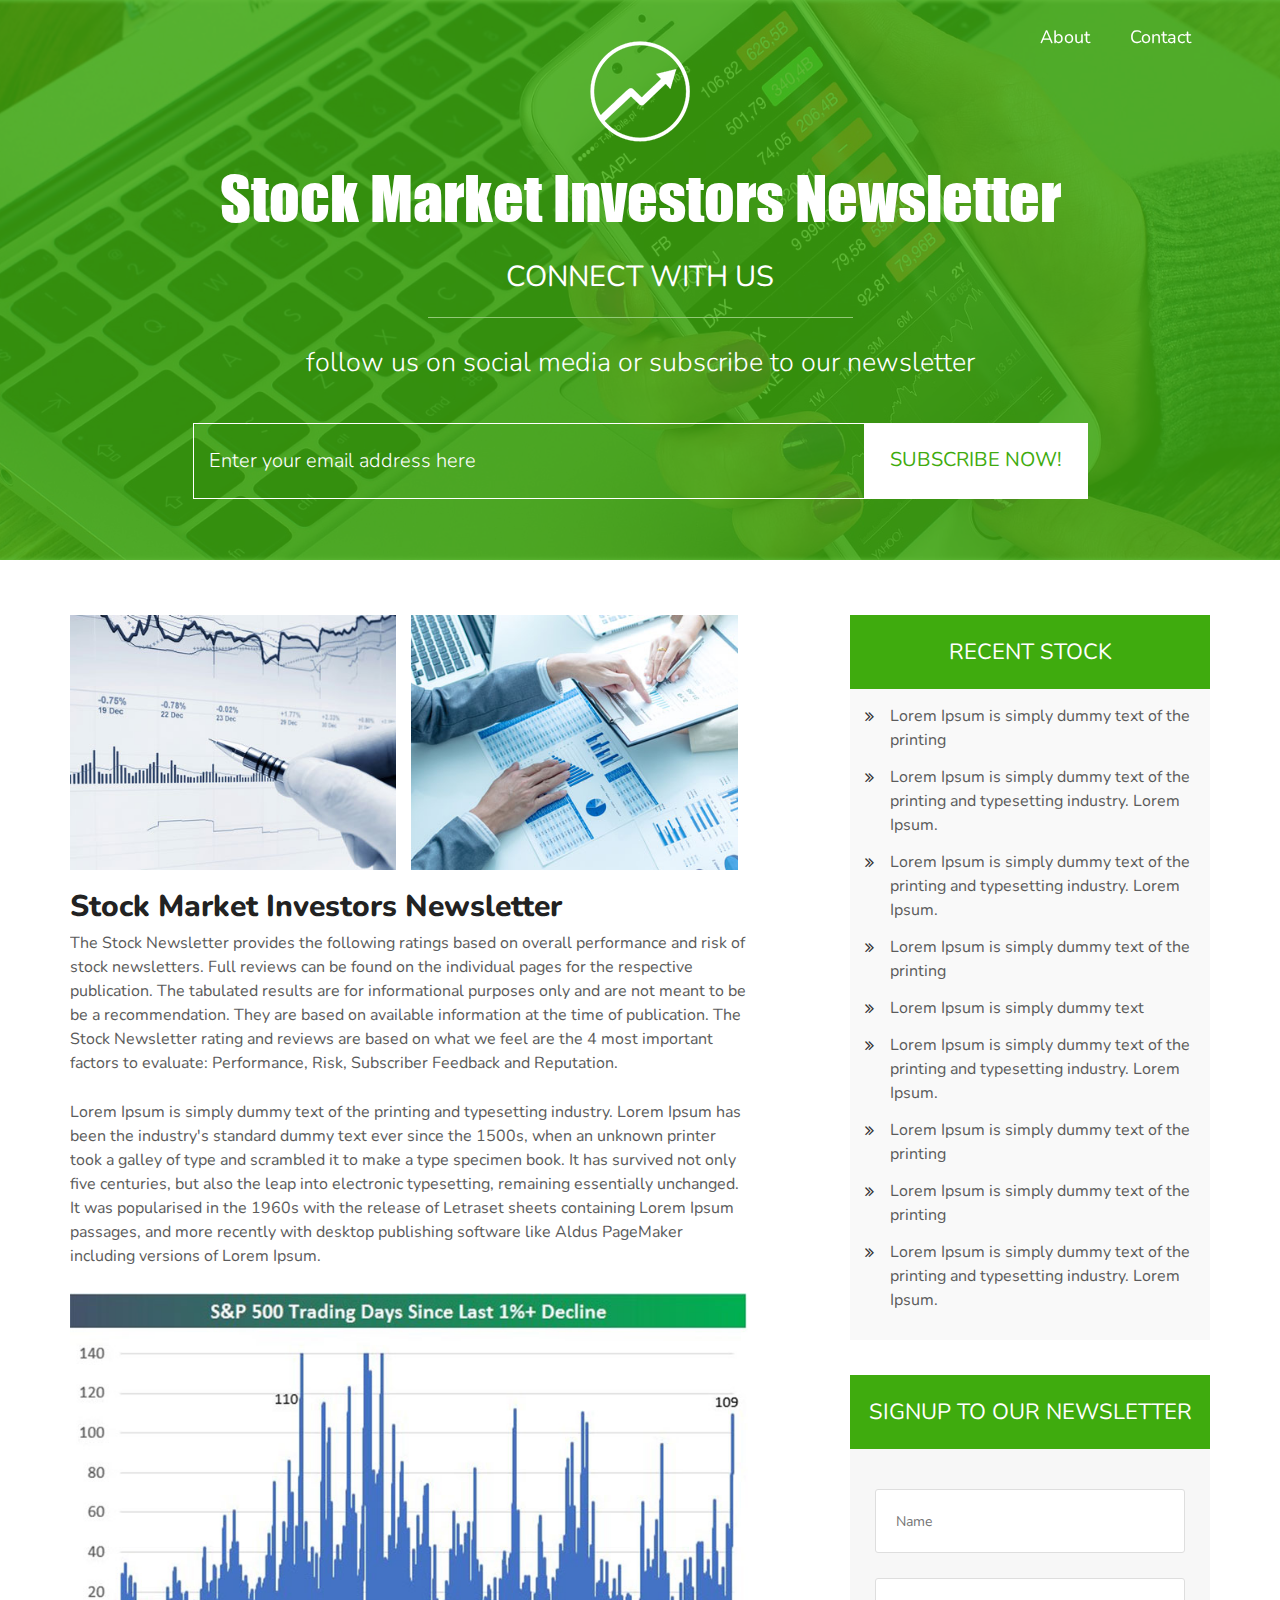
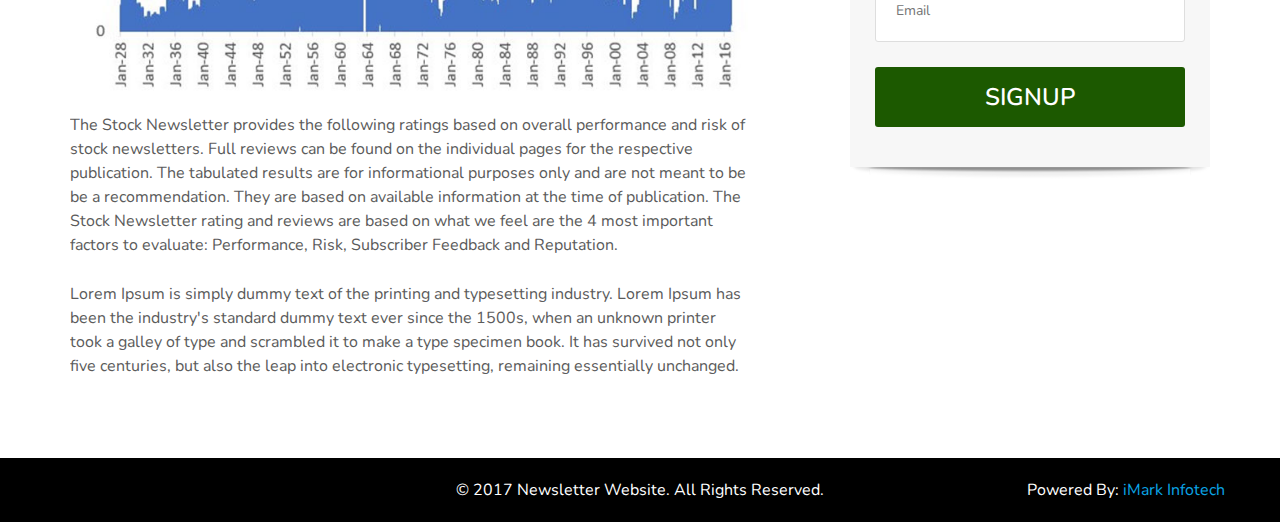
<file: index.html>
<!DOCTYPE html>
<html lang="en">

<head>
    <meta charset="utf-8">
    <meta http-equiv="X-UA-Compatible" content="IE=edge">
    <meta name="viewport" content="width=device-width, initial-scale=1, maximum-scale=1, user-scalable=no">
    <!-- The above 3 meta tags *must* come first in the head; any other head content must come *after* these tags -->
    <title>Home | Stock Market Investors Newsletter</title>
    <!-- Favicon -->
    <link rel="icon" href="images/favicon.ico" type="image/x-icon">
    <!-- Bootstrap -->
    <link href="css/bootstrap.min.css" rel="stylesheet">
    <!-- Custom Style -->
    <link href="css/style.css" rel="stylesheet">
    <!-- Fonts -->
    <link href="https://fonts.googleapis.com/css?family=Nunito:300,400,600,700,800" rel="stylesheet">
    <!-- FontAwesome -->
    <link rel="stylesheet" href="https://maxcdn.bootstrapcdn.com/font-awesome/4.7.0/css/font-awesome.min.css">
</head>

<body>
    <div class="preloader">
        <div class="cssload-thecube">
            <div class="cssload-cube cssload-c1"></div>
            <div class="cssload-cube cssload-c2"></div>
            <div class="cssload-cube cssload-c4"></div>
            <div class="cssload-cube cssload-c3"></div>
        </div>
    </div>
    <header>
        <div class="container">
            <nav>
                <ul>
                    <li><a href="#">about</a></li>
                    <li><a href="#">contact</a></li>
                </ul>
            </nav>
            <a class="logo" href="index.html"><img src="images/logo.png" alt="logo"></a>
        </div>
    </header>
    <section class="banner" style="background:url(images/home-banner.jpg);">
        <div class="container">
            <div class="info-caption">
                <h1 class="wow animate fadeInUp">Stock Market Investors Newsletter</h1>
                <h3>Connect with us</h3>
                <h4>follow us on social media or subscribe to our newsletter</h4>
                <div class="subscribe_us">
                    <input type="text" placeholder="Enter your email address here">
                    <button>subscribe now!</button>
                </div>
            </div>
        </div>
    </section>
    <section class="home-content">
        <div class="container">
            <div class="row">
                <div class="col-md-8">
                    <div class="main_area">
                        <div class="img_area">
                            <figure><img src="images/content_img1.jpg" alt="content_img"></figure>
                            <figure><img src="images/content_img2.jpg" alt="content_img"></figure>
                        </div>
                        <h2 class="title">Stock Market Investors Newsletter</h2>
                        <p>The Stock Newsletter provides the following ratings based on overall performance and risk of stock newsletters. Full reviews can be found on the individual pages for the respective publication. The tabulated results are for informational purposes only and are not meant to be be a recommendation. They are based on available information at the time of publication. The Stock Newsletter rating and reviews are based on what we feel are the 4 most important factors to evaluate: Performance, Risk, Subscriber Feedback and Reputation.</p>
                        <p>Lorem Ipsum is simply dummy text of the printing and typesetting industry. Lorem Ipsum has been the industry's standard dummy text ever since the 1500s, when an unknown printer took a galley of type and scrambled it to make a type specimen book. It has survived not only five centuries, but also the leap into electronic typesetting, remaining essentially unchanged. It was popularised in the 1960s with the release of Letraset sheets containing Lorem Ipsum passages, and more recently with desktop publishing software like Aldus PageMaker including versions of Lorem Ipsum.</p>
                        <img src="images/content_img3.jpg" alt="content_img"> <br><br>
                        <p>The Stock Newsletter provides the following ratings based on overall performance and risk of stock newsletters. Full reviews can be found on the individual pages for the respective publication. The tabulated results are for informational purposes only and are not meant to be be a recommendation. They are based on available information at the time of publication. The Stock Newsletter rating and reviews are based on what we feel are the 4 most important factors to evaluate: Performance, Risk, Subscriber Feedback and Reputation.
                        </p>
                        <p>Lorem Ipsum is simply dummy text of the printing and typesetting industry. Lorem Ipsum has been the industry's standard dummy text ever since the 1500s, when an unknown printer took a galley of type and scrambled it to make a type specimen book. It has survived not only five centuries, but also the leap into electronic typesetting, remaining essentially unchanged. </p>
                    </div>
                </div>
                <div class="col-md-4">
                    <div class="sd_bar">
                        <article class="recent_stock">
                            <h2>recent stock</h2>
                            <ul>
                                <li>
                                    <a href="#">Lorem Ipsum is simply dummy text of the printing </a>
                                </li>
                                <li><a href="#">Lorem Ipsum is simply dummy text of the printing and typesetting industry. Lorem Ipsum.</a></li>
                                <li><a href="#">Lorem Ipsum is simply dummy text of the printing and typesetting industry. Lorem Ipsum.</a></li>
                                <li>
                                    <a href="#">Lorem Ipsum is simply dummy text of the printing </a>
                                </li>
                                <li>
                                    <a href="#">Lorem Ipsum is simply dummy text</a>
                                </li>
                                <li><a href="#">Lorem Ipsum is simply dummy text of the printing and typesetting industry. Lorem Ipsum.</a></li>
                                <li>
                                    <a href="#">Lorem Ipsum is simply dummy text of the printing </a>
                                </li>
                                <li>
                                    <a href="#">Lorem Ipsum is simply dummy text of the printing </a>
                                </li>
                                <li><a href="#">Lorem Ipsum is simply dummy text of the printing and typesetting industry. Lorem Ipsum.</a></li>
                            </ul>
                        </article>
                        <article class="nws_ltr">
                            <h2>signup to our newsletter</h2>
                            <div class="signup_form">
                                <form>
                                    <input type="text" placeholder="Name">
                                    <input type="text" placeholder="Email">
                                    <input type="button" value="SIGNUP">
                                </form>
                            </div>
                        </article>
                    </div>
                </div>
            </div>
        </div>
    </section>
    <footer>
        <div class="container">
            <p>&copy; 2017 Newsletter Website. All Rights Reserved.</p>
            <div class="courtsy">
                <p>Powered By: <a href="http://www.imarkinfotech.com/">iMark Infotech</a></p>
            </div>
        </div>
    </footer>
    <!-- jQuery (necessary for Bootstrap's JavaScript plugins) -->
    <script src="https://ajax.googleapis.com/ajax/libs/jquery/1.11.3/jquery.min.js"></script>
    <!-- Include all compiled plugins (below), or include individual files as needed -->
    <script src="js/bootstrap.min.js"></script>
    <script src="js/wow.min.js"></script>
    <script src="js/custom.js"></script>
</body>

</html>
</file>
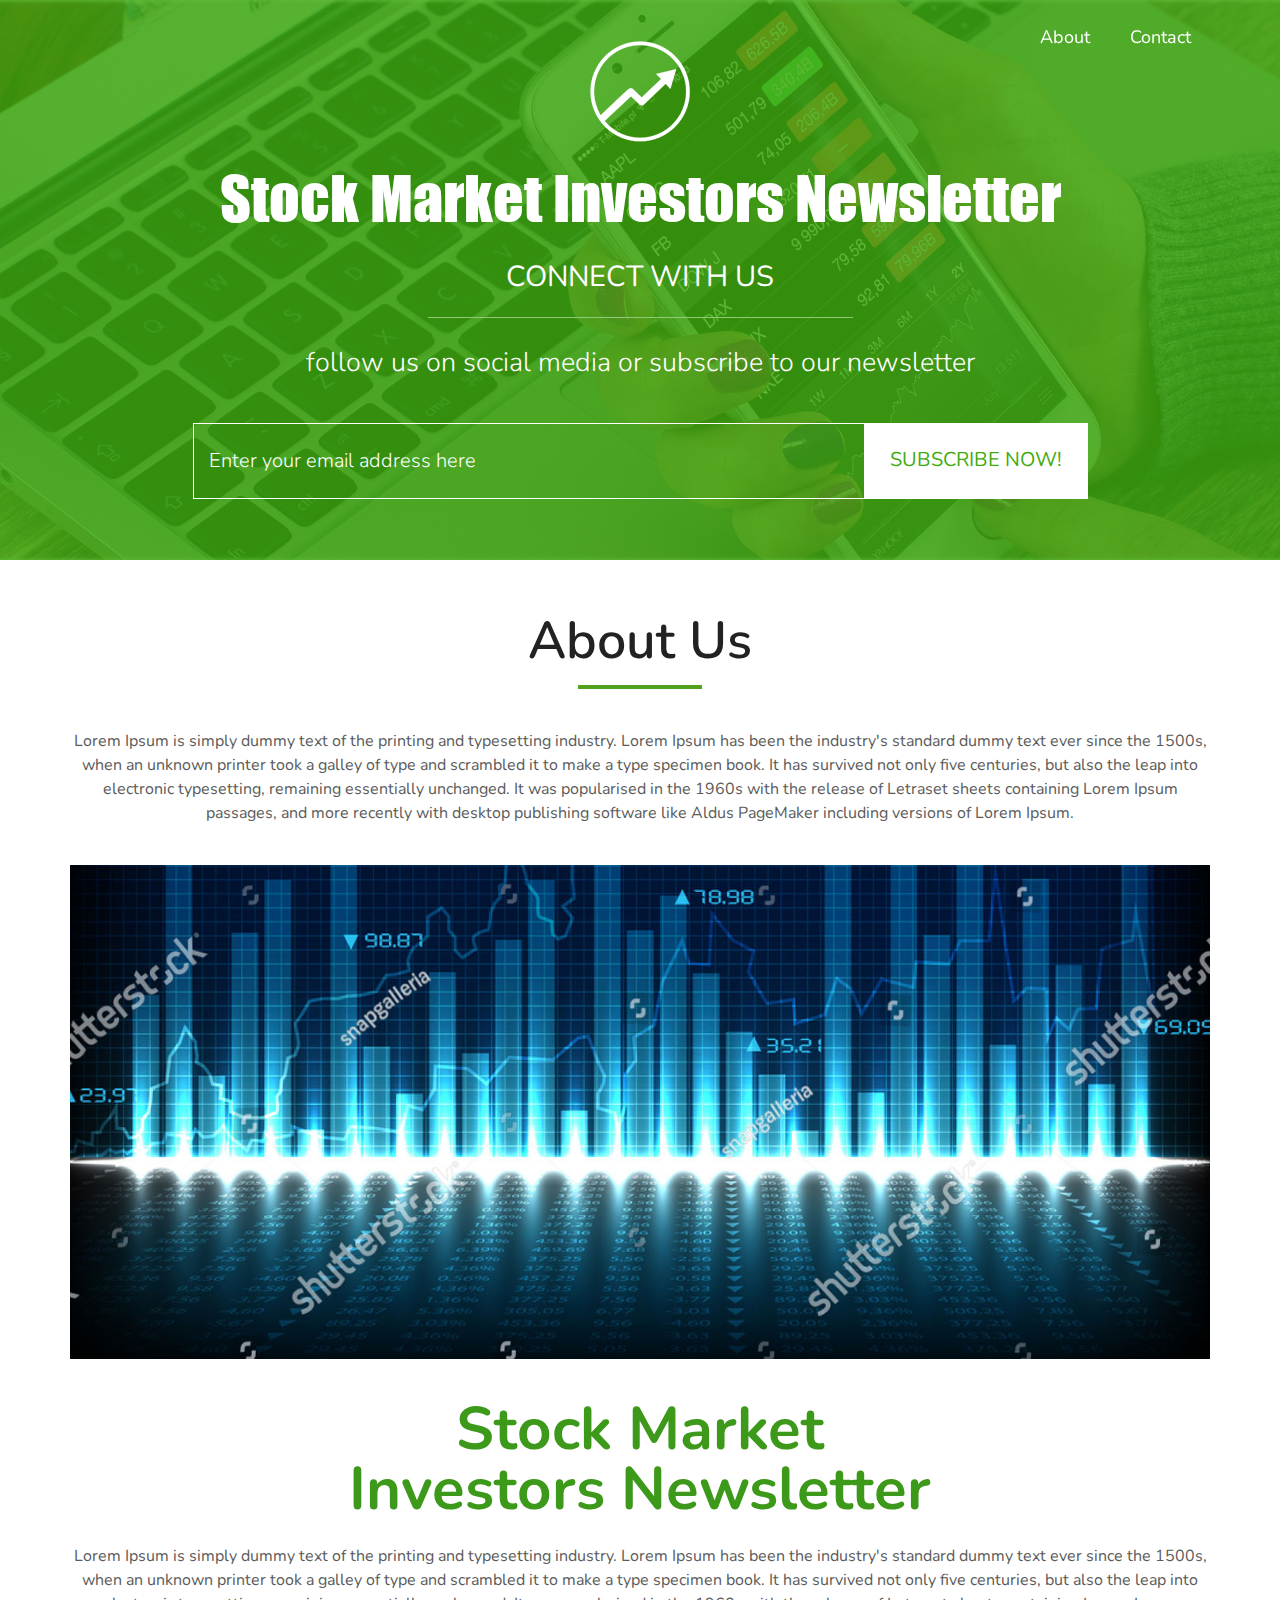
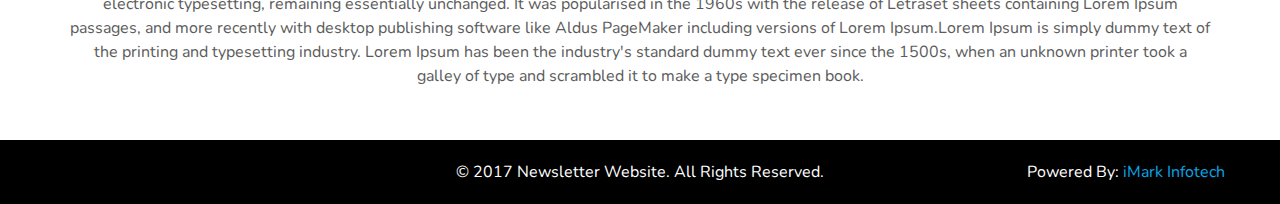
<file: about.html>
<!DOCTYPE html>
<html lang="en">

<head>
    <meta charset="utf-8">
    <meta http-equiv="X-UA-Compatible" content="IE=edge">
    <meta name="viewport" content="width=device-width, initial-scale=1, maximum-scale=1, user-scalable=no">
    <!-- The above 3 meta tags *must* come first in the head; any other head content must come *after* these tags -->
    <title>Home | Stock Market Investors Newsletter</title>
    <!-- Favicon -->
    <link rel="icon" href="images/favicon.ico" type="image/x-icon">
    <!-- Bootstrap -->
    <link href="css/bootstrap.min.css" rel="stylesheet">
    <!-- Custom Style -->
    <link href="css/style.css" rel="stylesheet">
    <!-- Fonts -->
    <link href="https://fonts.googleapis.com/css?family=Nunito:300,400,600,700,800" rel="stylesheet">
    <!-- FontAwesome -->
    <link rel="stylesheet" href="https://maxcdn.bootstrapcdn.com/font-awesome/4.7.0/css/font-awesome.min.css">
</head>

<body>
    <div class="preloader">
        <div class="cssload-thecube">
            <div class="cssload-cube cssload-c1"></div>
            <div class="cssload-cube cssload-c2"></div>
            <div class="cssload-cube cssload-c4"></div>
            <div class="cssload-cube cssload-c3"></div>
        </div>
    </div>
    <header>
        <div class="container">
            <nav>
                <ul>
                    <li><a href="#">about</a></li>
                    <li><a href="#">contact</a></li>
                </ul>
            </nav>
            <a class="logo" href="index.html"><img src="images/logo.png" alt="logo"></a>
        </div>
    </header>
    <section class="banner" style="background:url(images/home-banner.jpg);">
        <div class="container">
            <div class="info-caption">
                <h1 class="wow animate fadeInUp">Stock Market Investors Newsletter</h1>
                <h3>Connect with us</h3>
                <h4>follow us on social media or subscribe to our newsletter</h4>
                <div class="subscribe_us">
                    <input type="text" placeholder="Enter your email address here">
                    <button>subscribe now!</button>
                </div>
            </div>
        </div>
    </section>
    <section class="content_area">
        <div class="container">
            <h2 class="site-title">about us</h2>
            <p>
                Lorem Ipsum is simply dummy text of the printing and typesetting industry. Lorem Ipsum has been the industry's standard dummy text ever since the 1500s, when an unknown printer took a galley of type and scrambled it to make a type specimen book. It has survived not only five centuries, but also the leap into electronic typesetting, remaining essentially unchanged. It was popularised in the 1960s with the release of Letraset sheets containing Lorem Ipsum passages, and more recently with desktop publishing software like Aldus PageMaker including versions of Lorem Ipsum.
            </p>
            <figure class="abt-img">
                <img src="images/about_img.jpg" alt="about_img">
            </figure>
            <h2 class="abt_title">Stock Market<br> Investors Newsletter</h2>
            <p>Lorem Ipsum is simply dummy text of the printing and typesetting industry. Lorem Ipsum has been the industry's standard dummy text ever since the 1500s, when an unknown printer took a galley of type and scrambled it to make a type specimen book. It has survived not only five centuries, but also the leap into electronic typesetting, remaining essentially unchanged. It was popularised in the 1960s with the release of Letraset sheets containing Lorem Ipsum passages, and more recently with desktop publishing software like Aldus PageMaker including versions of Lorem Ipsum.Lorem Ipsum is simply dummy text of the printing and typesetting industry. Lorem Ipsum has been the industry's standard dummy text ever since the 1500s, when an unknown printer took a galley of type and scrambled it to make a type specimen book.</p>
        </div>
    </section>
    <footer>
        <div class="container">
            <p>&copy; 2017 Newsletter Website. All Rights Reserved.</p>
            <div class="courtsy">
                <p>Powered By: <a href="http://www.imarkinfotech.com/">iMark Infotech</a></p>
            </div>
        </div>
    </footer>
    <!-- jQuery (necessary for Bootstrap's JavaScript plugins) -->
    <script src="https://ajax.googleapis.com/ajax/libs/jquery/1.11.3/jquery.min.js"></script>
    <!-- Include all compiled plugins (below), or include individual files as needed -->
    <script src="js/bootstrap.min.js"></script>
    <script src="js/wow.min.js"></script>
    <script src="js/custom.js"></script>
</body>

</html>
</file>
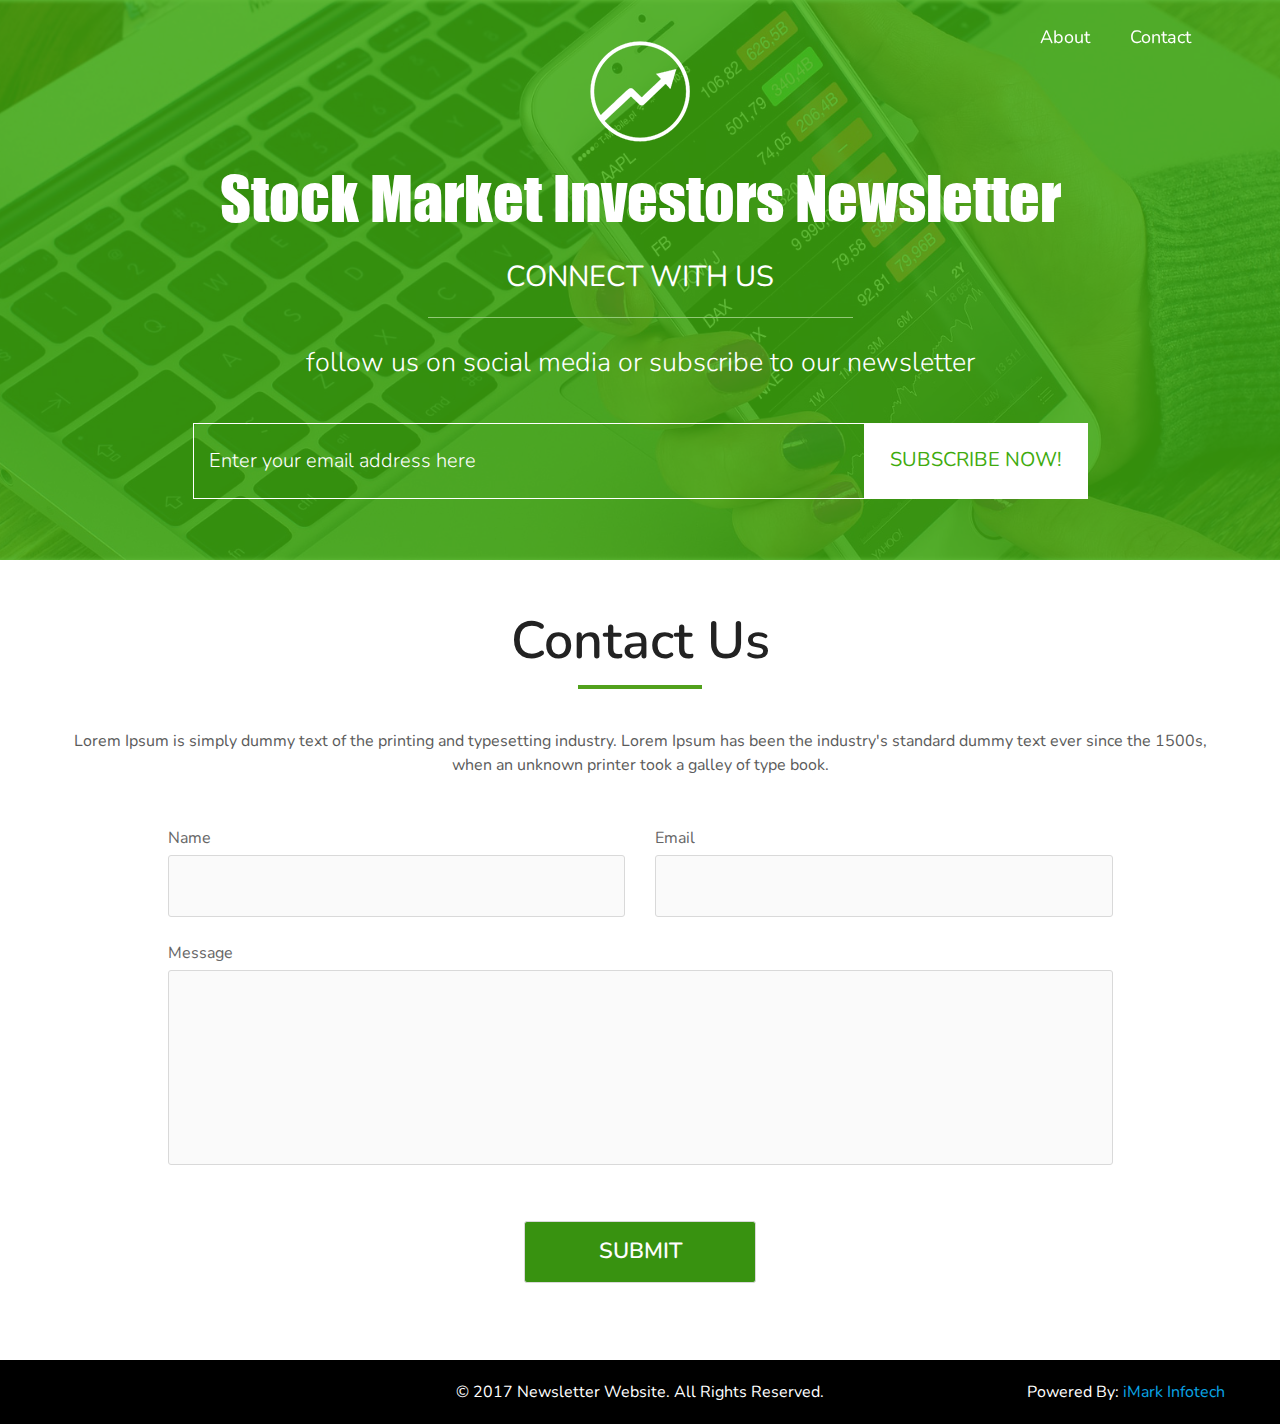
<file: contact.html>
<!DOCTYPE html>
<html lang="en">

<head>
    <meta charset="utf-8">
    <meta http-equiv="X-UA-Compatible" content="IE=edge">
    <meta name="viewport" content="width=device-width, initial-scale=1, maximum-scale=1, user-scalable=no">
    <!-- The above 3 meta tags *must* come first in the head; any other head content must come *after* these tags -->
    <title>Home | Stock Market Investors Newsletter</title>
    <!-- Favicon -->
    <link rel="icon" href="images/favicon.ico" type="image/x-icon">
    <!-- Bootstrap -->
    <link href="css/bootstrap.min.css" rel="stylesheet">
    <!-- Custom Style -->
    <link href="css/style.css" rel="stylesheet">
    <!-- Fonts -->
    <link href="https://fonts.googleapis.com/css?family=Nunito:300,400,600,700,800" rel="stylesheet">
    <!-- FontAwesome -->
    <link rel="stylesheet" href="https://maxcdn.bootstrapcdn.com/font-awesome/4.7.0/css/font-awesome.min.css">
</head>

<body>
    <div class="preloader">
        <div class="cssload-thecube">
            <div class="cssload-cube cssload-c1"></div>
            <div class="cssload-cube cssload-c2"></div>
            <div class="cssload-cube cssload-c4"></div>
            <div class="cssload-cube cssload-c3"></div>
        </div>
    </div>
    <header>
        <div class="container">
            <nav>
                <ul>
                    <li><a href="#">about</a></li>
                    <li><a href="#">contact</a></li>
                </ul>
            </nav>
            <a class="logo" href="index.html"><img src="images/logo.png" alt="logo"></a>
        </div>
    </header>
    <section class="banner" style="background:url(images/home-banner.jpg);">
        <div class="container">
            <div class="info-caption">
                <h1 class="wow animate fadeInUp">Stock Market Investors Newsletter</h1>
                <h3>Connect with us</h3>
                <h4>follow us on social media or subscribe to our newsletter</h4>
                <div class="subscribe_us">
                    <input type="text" placeholder="Enter your email address here">
                    <button>subscribe now!</button>
                </div>
            </div>
        </div>
    </section>
    <section class="content_area">
        <div class="container">
            <h2 class="site-title">contact us</h2>
            <p>Lorem Ipsum is simply dummy text of the printing and typesetting industry. Lorem Ipsum has been the industry's standard dummy text ever since the 1500s, when an unknown printer took a galley of type book. </p>
            <form class="contact_form">
                <div class="row">
                    <div class="col-md-10 col-md-offset-1">
                        <div class="row">
                            <div class="col-md-6">
                                <div class="form_control">
                                    <label>Name</label>
                                    <input type="text">
                                </div>
                            </div>
                            <div class="col-md-6">
                                <div class="form_control">
                                    <label>Email</label>
                                    <input type="text">
                                </div>
                            </div>
                            <div class="col-md-12">
                                <div class="form_control">
                                    <label>Message</label>
                                    <textarea></textarea>
                                </div>
                            </div>
                            <input class="sbmt_btn" type="button" value="SUBMIT">
                        </div>
                    </div>
                </div>
            </form>
        </div>
    </section>
    <footer>
        <div class="container">
            <p>&copy; 2017 Newsletter Website. All Rights Reserved.</p>
            <div class="courtsy">
                <p>Powered By: <a href="http://www.imarkinfotech.com/">iMark Infotech</a></p>
            </div>
        </div>
    </footer>
    <!-- jQuery (necessary for Bootstrap's JavaScript plugins) -->
    <script src="https://ajax.googleapis.com/ajax/libs/jquery/1.11.3/jquery.min.js"></script>
    <!-- Include all compiled plugins (below), or include individual files as needed -->
    <script src="js/bootstrap.min.js"></script>
    <script src="js/wow.min.js"></script>
    <script src="js/custom.js"></script>
</body>

</html>
</file>
<file: css/style.css>
@import url('https://cdnjs.cloudflare.com/ajax/libs/animate.css/3.5.1/animate.min.css');
@font-face {
    font-family: 'Impact';
    src: url('../fonts/Impact.eot?#iefix') format('embedded-opentype'), url('../fonts/Impact.woff') format('woff'), url('../fonts/Impact.ttf') format('truetype'), url('../fonts/Impact.svg#Impact') format('svg');
    font-weight: normal;
    font-style: normal;
}

 ::selection {
    background: rgba(14, 120, 174, 0.6);
    color: #fff;
}

 ::-moz-selection {
    background: rgba(14, 120, 174, 0.6);
    color: #fff;
}

a {
    transition: all 0.3s ease;
    -webkit-transition: all 0.3s ease;
    -moz-transition: all 0.3s ease;
    -ms-transition: all 0.3s ease;
    -o-transition: all 0.3s ease;
    text-decoration: none;
}

a:hover,
a:focus {
    text-decoration: none;
}

*:focus {
    outline: none !important
}

img {
    max-width: 100%
}

strong,
b {
    font-weight: 700;
}

.clr {
    border: 0;
    clear: both;
    height: 0;
}

.display-table {
    display: table;
    height: 100%;
    text-align: center;
    width: 100%;
}

.table-cell {
    display: table-cell;
    vertical-align: middle;
}

html,
body {
    width: 100%;
    height: 100%;
}

h1,
h2,
h3,
h4,
h5,
h6,
p {
    font-weight: normal;
    margin: 0;
}

ul,
li {
    list-style: none;
    padding: 0;
    margin: 0;
}

.preloader {
    background: #fff none repeat scroll 0 0;
    bottom: 0;
    left: 0;
    position: fixed;
    right: 0;
    top: 0;
    z-index: 999999;
}

.cssload-thecube {
    width: 66px;
    height: 66px;
    margin: 0 auto;
    margin-top: 44px;
    top: 42%;
    position: absolute;
    transform: rotateZ(45deg);
    -o-transform: rotateZ(45deg);
    -ms-transform: rotateZ(45deg);
    -webkit-transform: rotateZ(45deg);
    -moz-transform: rotateZ(45deg);
    left: 0;
    right: 0;
}

.cssload-thecube .cssload-cube {
    position: relative;
    transform: rotateZ(45deg);
    -o-transform: rotateZ(45deg);
    -ms-transform: rotateZ(45deg);
    -webkit-transform: rotateZ(45deg);
    -moz-transform: rotateZ(45deg);
}

.cssload-thecube .cssload-cube {
    float: left;
    width: 50%;
    height: 50%;
    position: relative;
    transform: scale(1.1);
    -o-transform: scale(1.1);
    -ms-transform: scale(1.1);
    -webkit-transform: scale(1.1);
    -moz-transform: scale(1.1);
}

.cssload-thecube .cssload-cube:before {
    content: "";
    position: absolute;
    top: 0;
    left: 0;
    width: 100%;
    height: 100%;
    background-color: rgb(108, 179, 62);
    animation: cssload-fold-thecube 2.76s infinite linear both;
    -o-animation: cssload-fold-thecube 2.76s infinite linear both;
    -ms-animation: cssload-fold-thecube 2.76s infinite linear both;
    -webkit-animation: cssload-fold-thecube 2.76s infinite linear both;
    -moz-animation: cssload-fold-thecube 2.76s infinite linear both;
    transform-origin: 100% 100%;
    -o-transform-origin: 100% 100%;
    -ms-transform-origin: 100% 100%;
    -webkit-transform-origin: 100% 100%;
    -moz-transform-origin: 100% 100%;
}

.cssload-thecube .cssload-c2 {
    transform: scale(1.1) rotateZ(90deg);
    -o-transform: scale(1.1) rotateZ(90deg);
    -ms-transform: scale(1.1) rotateZ(90deg);
    -webkit-transform: scale(1.1) rotateZ(90deg);
    -moz-transform: scale(1.1) rotateZ(90deg);
}

.cssload-thecube .cssload-c3 {
    transform: scale(1.1) rotateZ(180deg);
    -o-transform: scale(1.1) rotateZ(180deg);
    -ms-transform: scale(1.1) rotateZ(180deg);
    -webkit-transform: scale(1.1) rotateZ(180deg);
    -moz-transform: scale(1.1) rotateZ(180deg);
}

.cssload-thecube .cssload-c4 {
    transform: scale(1.1) rotateZ(270deg);
    -o-transform: scale(1.1) rotateZ(270deg);
    -ms-transform: scale(1.1) rotateZ(270deg);
    -webkit-transform: scale(1.1) rotateZ(270deg);
    -moz-transform: scale(1.1) rotateZ(270deg);
}

.cssload-thecube .cssload-c2:before {
    animation-delay: 0.35s;
    -o-animation-delay: 0.35s;
    -ms-animation-delay: 0.35s;
    -webkit-animation-delay: 0.35s;
    -moz-animation-delay: 0.35s;
}

.cssload-thecube .cssload-c3:before {
    animation-delay: 0.69s;
    -o-animation-delay: 0.69s;
    -ms-animation-delay: 0.69s;
    -webkit-animation-delay: 0.69s;
    -moz-animation-delay: 0.69s;
}

.cssload-thecube .cssload-c4:before {
    animation-delay: 1.04s;
    -o-animation-delay: 1.04s;
    -ms-animation-delay: 1.04s;
    -webkit-animation-delay: 1.04s;
    -moz-animation-delay: 1.04s;
}

@keyframes cssload-fold-thecube {
    0%,
    10% {
        transform: perspective(122px) rotateX(-180deg);
        opacity: 0;
    }
    25%,
    75% {
        transform: perspective(122px) rotateX(0deg);
        opacity: 1;
    }
    90%,
    100% {
        transform: perspective(122px) rotateY(180deg);
        opacity: 0;
    }
}

@-o-keyframes cssload-fold-thecube {
    0%,
    10% {
        -o-transform: perspective(122px) rotateX(-180deg);
        opacity: 0;
    }
    25%,
    75% {
        -o-transform: perspective(122px) rotateX(0deg);
        opacity: 1;
    }
    90%,
    100% {
        -o-transform: perspective(122px) rotateY(180deg);
        opacity: 0;
    }
}

@-ms-keyframes cssload-fold-thecube {
    0%,
    10% {
        -ms-transform: perspective(122px) rotateX(-180deg);
        opacity: 0;
    }
    25%,
    75% {
        -ms-transform: perspective(122px) rotateX(0deg);
        opacity: 1;
    }
    90%,
    100% {
        -ms-transform: perspective(122px) rotateY(180deg);
        opacity: 0;
    }
}

@-webkit-keyframes cssload-fold-thecube {
    0%,
    10% {
        -webkit-transform: perspective(122px) rotateX(-180deg);
        opacity: 0;
    }
    25%,
    75% {
        -webkit-transform: perspective(122px) rotateX(0deg);
        opacity: 1;
    }
    90%,
    100% {
        -webkit-transform: perspective(122px) rotateY(180deg);
        opacity: 0;
    }
}

@-moz-keyframes cssload-fold-thecube {
    0%,
    10% {
        -moz-transform: perspective(122px) rotateX(-180deg);
        opacity: 0;
    }
    25%,
    75% {
        -moz-transform: perspective(122px) rotateX(0deg);
        opacity: 1;
    }
    90%,
    100% {
        -moz-transform: perspective(122px) rotateY(180deg);
        opacity: 0;
    }
}

p {
    font-size: 16px;
    line-height: 1.5;
    color: #5b5b5b;
    font-weight: 400;
}

body {
    background: #fff;
    -webkit-text-stroke: rgba(255, 255, 255, 0.01) 0.1px;
    overflow-x: hidden;
    font-weight: normal;
    font-family: 'Nunito', sans-serif !important;
}

header {
    left: 0;
    position: fixed;
    right: 0;
    top: 0;
    width: 100%;
    padding: 25px 0;
    z-index: 100;
    transition: all 0.3s ease;
    -webkit-transition: all 0.3s ease;
    -moz-transition: all 0.3s ease;
    -ms-transition: all 0.3s ease;
    -o-transition: all 0.3s ease;
}

header.sticky {
    background: rgba(0, 0, 0, 0.8) none repeat scroll 0 0;
    padding: 10px 0;
}

.logo {
    display: block;
    width: 100px;
    margin: 16px auto 0;
}

.sticky .logo {
    margin-top: 0;
    width: 60px;
    transition: all 0.3s ease;
    -webkit-transition: all 0.3s ease;
    -moz-transition: all 0.3s ease;
    -ms-transition: all 0.3s ease;
    -o-transition: all 0.3s ease;
}

nav {
    float: right;
    transition: all 0.3s ease;
    -webkit-transition: all 0.3s ease;
    -moz-transition: all 0.3s ease;
    -ms-transition: all 0.3s ease;
    -o-transition: all 0.3s ease;
}

.sticky nav {
    margin: 16px 0 0;
}

nav ul li {
    float: left;
    font-size: 18px;
    margin: 0 0 0 10px;
    min-width: 80px;
    text-transform: capitalize;
}

nav ul li a {
    color: #fff;
    position: relative;
}

nav ul li a span.bottom-line {
    background: #ffa500 none repeat scroll 0 0;
    bottom: -5px;
    display: block;
    height: 2px;
    left: 0;
    margin: auto;
    position: absolute;
    right: 0;
    transition: all 0.3s ease-in-out 0s;
    -webkit-transition: all 0.3s ease-in-out 0s;
    -ms-transition: all 0.3s ease-in-out 0s;
    width: 0;
}

nav ul li a:hover span.bottom-line,
nav ul li.current-menu-item a span.bottom-line {
    width: 50%;
}

nav ul li a:hover {
    color: #ffa500;
}

.banner {
    height: 640px;
    width: 100%;
    background-size: cover !important;
    background-repeat: no-repeat !important;
    background-position: center !important;
    position: relative;
}

.banner::after {
    background: rgba(63, 171, 14, 0.83) none repeat scroll 0 0;
    content: "";
    height: 100%;
    position: absolute;
    top: 0;
    width: 100%;
}

.info-caption {
    margin: 165px auto 0;
    max-width: 1080px;
    position: relative;
    text-align: center;
    width: 90%;
    z-index: 2;
    overflow: hidden;
}

.info-caption h1 {
    color: #fff;
    font-size: 75px;
    font-weight: normal;
    font-family: 'Impact';
    text-transform: capitalize;
    /*animation: 0.9s ease 0s normal forwards 1 running fadeInUp;
           -webkit- animation: 0.9s ease 0s normal forwards 1 running fadeInUp;
           -ms- animation: 0.9s ease 0s normal forwards 1 running fadeInUp;*/
}

.info-caption h3 {
    font-size: 29px;
    color: #fff;
    font-weight: 400;
    text-transform: uppercase;
    margin: 30px 0 0;
    position: relative;
}

.info-caption h3:after {
    content: "";
    position: absolute;
    bottom: -25px;
    width: 425px;
    height: 1px;
    background: #92c977;
    left: 0;
    right: 0;
    margin: auto;
}

.info-caption h4 {
    font-size: 27px;
    color: #fff;
    font-weight: 300;
    margin: 55px 0 0;
}

.subscribe_us {
    margin: 45px 0 0;
    width: 100%;
}

.subscribe_us input {
    background: rgba(0, 0, 0, 0) none repeat scroll 0 0;
    border: 1px solid #fff;
    color: #fff;
    float: left;
    font-size: 24px;
    height: 76px;
    padding: 0 15px;
    width: 75%;
    border-right: 0 none;
}

.subscribe_us input:focus {
    border-color: #1c5900;
}

.subscribe_us input::-moz-placeholder {
    color: #fff;
    opacity: 1;
    font-weight: 300;
}

.subscribe_us input:-ms-input-placeholder {
    color: #fff;
    font-weight: 300;
}

.subscribe_us input::-webkit-input-placeholder {
    color: #fff;
    font-weight: 300;
}

.subscribe_us button {
    background: #fff none repeat scroll 0 0;
    border: 0 none;
    color: #3fab0e;
    float: left;
    font-size: 24px;
    height: 76px;
    text-transform: uppercase;
    width: 25%;
    font-weight: 400;
    transition: all 0.7s ease-out 0s;
    -webkit-transition: all 0.7s ease-out 0s;
    -ms-transition: all 0.7s ease-out 0s;
}

.subscribe_us button:hover,
.subscribe_us button:focus {
    background: #ffa500;
    box-shadow: 230px 0 #ffa500 inset;
    color: #fff;
    transition: all 0.7s ease-out 0s;
    -webkit-transition: all 0.7s ease-out 0s;
    -ms-transition: all 0.7s ease-out 0s;
}

.home-content {
    padding: 55px 0;
}

.main_area {
    overflow: hidden;
    padding-right: 70px;
}

.img_area {
    overflow: hidden;
}

.img_area figure {
    float: left;
    margin: 0 15px 0 0;
    width: 48%;
}

.img_area figure:last-child {
    margin: 0;
}

.title {
    color: #222222;
    font-weight: 800;
    text-transform: capitalize;
    margin: 20px 0 8px;
    font-size: 30px;
}

.home-content p {
    margin: 0 0 25px;
}

.sd_bar {}

.recent_stock {}

.sd_bar h2 {
    background: #3fab0e none repeat scroll 0 0;
    color: #fff;
    font-size: 25px;
    font-weight: 400;
    padding: 25px 10px;
    text-align: center;
    text-transform: uppercase;
}

.recent_stock ul {
    background: #f9f9f9 none repeat scroll 0 0;
    overflow: hidden;
    padding: 15px;
}

.recent_stock ul li {
    font-size: 16px;
    font-weight: 400;
    line-height: 1.5;
    margin: 0 0 13px;
    padding-left: 25px;
    position: relative;
}

.recent_stock ul li:before {
    content: "\f101";
    position: absolute;
    left: 0;
    top: 0;
    vertical-align: top;
    font-family: FontAwesome;
}

.recent_stock ul li a {
    color: #5b5b5b;
}

.recent_stock ul li a:hover,
.recent_stock ul li a:focus {
    color: #3fab0e;
}

.nws_ltr {
    margin: 35px 0 0;
}

.nws_ltr form {
    background: #f7f7f7 none repeat scroll 0 0;
    padding: 40px 25px;
}

.nws_ltr form input {
    width: 100%;
}

.nws_ltr form input[type="text"] {
    height: 64px;
    border: 1px solid #dedede;
    background: #fff;
    padding: 0 20px;
    margin: 0 0 25px;
    border-radius: 3px;
}

.nws_ltr form input[type="button"],
.nws_ltr form input[type="submit"] {
    background: #1c5900;
    color: #fff;
    font-size: 24px;
    font-weight: 600;
    text-align: center;
    height: 60px;
    border-radius: 3px;
    border: 0 none;
    transition: all 0.7s ease-out 0s;
    -webkit-transition: all 0.7s ease-out 0s;
    -ms-transition: all 0.7s ease-out 0s;
}

.nws_ltr form input[type="button"]:hover,
.nws_ltr form input[type="button"]:focus,
.nws_ltr form input[type="submit"]:hover,
.nws_ltr form input[type="submit"]:focus {
    background: #3fab0e;
    box-shadow: 300px 0 #3fab0e inset;
    transition: all 0.7s ease-out 0s;
    -webkit-transition: all 0.7s ease-out 0s;
    -ms-transition: all 0.7s ease-out 0s;
}

.signup_form {
    position: relative;
}

.signup_form::after {
    background: rgba(0, 0, 0, 0) url("../images/form_shadow.png") no-repeat scroll center bottom / 100% auto;
    bottom: -29px;
    content: "";
    float: left;
    height: 48px;
    left: 0;
    position: absolute;
    width: 100%;
    background-size: 100% !important;
    background-repeat: no-repeat !important;
    z-index: -1;
}

footer {
    background: #000 none repeat scroll 0 0;
    padding: 20px 0;
}

footer p {
    color: #fff;
    text-align: center;
}

footer .container {
    position: relative;
}

.courtsy {
    float: right;
    position: absolute;
    right: 0;
    top: 50%;
    transform: translateY(-50%);
    -webkit-transform: translateY(-50%);
    -ms-transform: translateY(-50%);
}

.courtsy a {
    color: #0aa5e6;
}

.courtsy a:hover,
.courtsy a:focus {
    color: #ffa500;
}

.content_area {
    padding: 52px 0;
    text-align: center;
}

.site-title {
    position: relative;
    text-transform: capitalize;
    color: #222222;
    font-size: 65px;
    font-weight: 600;
    text-align: center;
    margin: 0 0 60px;
}

.site-title:after {
    position: absolute;
    content: "";
    height: 4px;
    width: 124px;
    bottom: -20px;
    margin: auto;
    left: 0;
    right: 0;
    background: #51a11c;
}

.abt-img {
    margin: 40px 0;
}

.abt_title {
    color: #3c991a;
    font-size: 75px;
    font-weight: 700;
    text-transform: capitalize;
    line-height: 1;
    margin: 0 0 25px;
}

.contact_form {
    overflow: hidden;
    margin: 50px 0 0;
}

.contact_form label {
    width: 100%;
    color: #666666;
    font-size: 16px;
    text-transform: capitalize;
    font-weight: 400;
    text-align: left;
}

.contact_form input,
.contact_form textarea {
    width: 100%;
    padding: 0 15px;
    background: #fafafa;
    border: 1px solid #d9d9d9;
    border-radius: 3px;
    height: 62px;
    margin: 0 0 25px;
}

.contact_form textarea {
    resize: none;
    padding: 15px;
    height: 195px;
}

.contact_form input.sbmt_btn {
    background: #389210;
    color: #fefefe;
    font-weight: 600;
    width: 232px;
    height: 62px;
    text-transform: uppercase;
    font-size: 22px;
    margin-top: 25px;
    transition: all 0.7s ease-out 0s;
    -webkit-transition: all 0.7s ease-out 0s;
    -ms-transition: all 0.7s ease-out 0s;
}

.contact_form input.sbmt_btn:hover,
.contact_form input.sbmt_btn:focus {
    background: #ffa500;
    box-shadow: 250px 0 #ffa500 inset;
    color: #fff;
    transition: all 0.7s ease-out 0s;
    -webkit-transition: all 0.7s ease-out 0s;
    -ms-transition: all 0.7s ease-out 0s;
}


/********************************************MEDIA QUERY STARTS HERE*************************************************/

@media (min-width: 1500px) {
    .container {
        width: 1470px;
    }
}

@media (max-width:1499px) {
    .banner {
        height: 560px;
    }
    .info-caption h1 {
        font-size: 60px;
    }
    .info-caption {
        max-width: 895px;
    }
    .subscribe_us button,
    .subscribe_us input {
        font-size: 20px;
    }
    .sd_bar h2 {
        font-size: 22px;
    }
    .abt_title {
        font-size: 60px
    }
    .site-title {
        font-size: 52px;
    }
}
</file>
